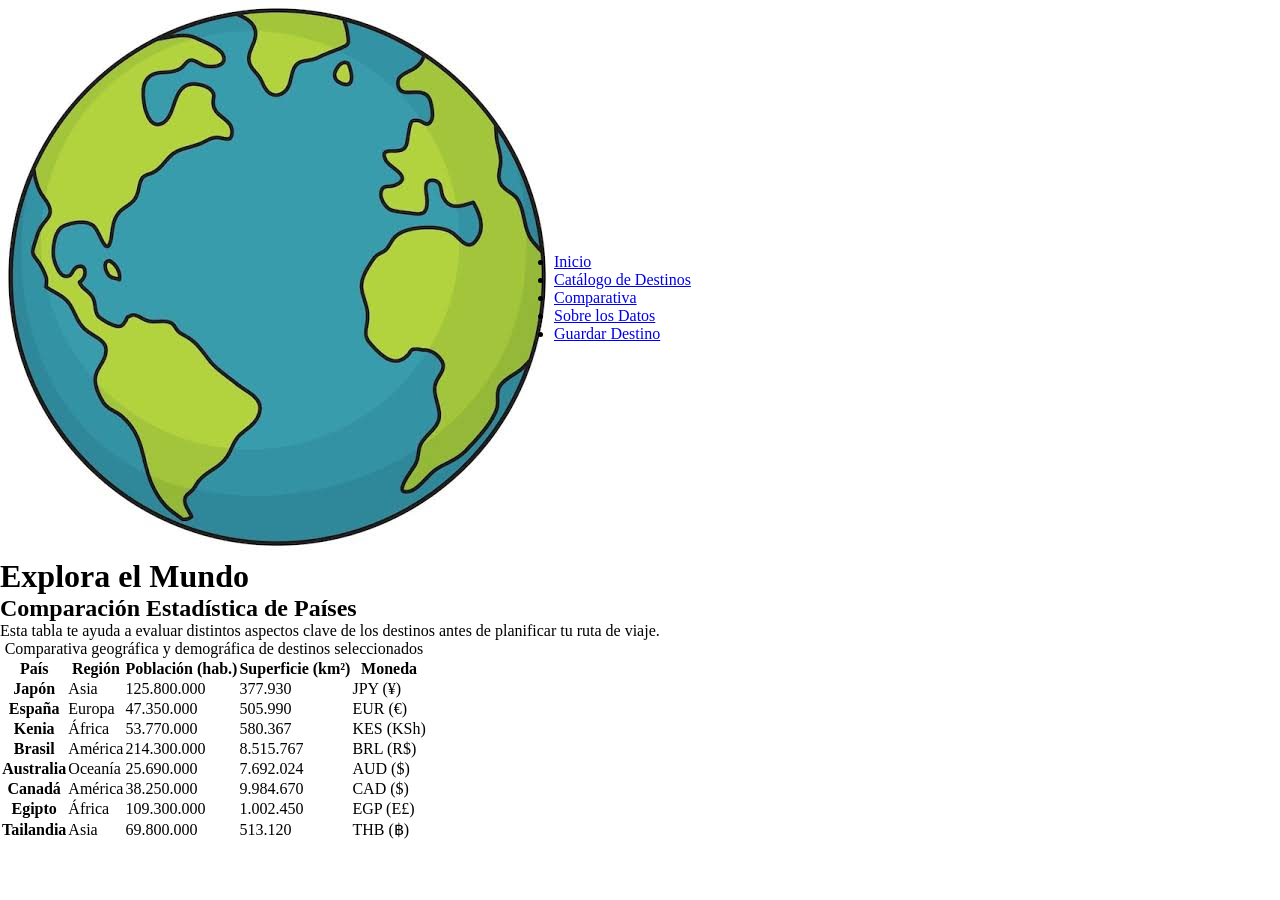
<file: comparativa.html>
<!DOCTYPE html>
<html lang="es">
<head>
    <meta charset="UTF-8">
    <meta name="viewport" content="width=device-width, initial-scale=1.0">
    <title>Comparativa de Destinos - Guía de Viajes</title>
    <link rel="stylesheet" href="./css/style.css">
</head>
<body>
    <header>
    <div>
        <figure>
        <img src="./assets/img/images.jpeg" alt="foto del mundo">
        </figure>
        <h1>Explora el Mundo</h1>
    </div>
    <nav>
        <ul>
            <li><a href="./index.html">Inicio</a></li>
            <li><a href="./catalogo.html">Catálogo de Destinos</a></li>
            <li><a href="./comparativa.html">Comparativa</a></li>
            <li><a href="./sobre-los-datos.html">Sobre los Datos</a></li>
            <li><a href="./propuesta.html">Guardar Destino</a></li>
        </ul>
    </nav>
  </header>
  <main>
        <section>
            <h2>Comparación Estadística de Países</h2>
            <p>Esta tabla te ayuda a evaluar distintos aspectos clave de los destinos antes de planificar tu ruta de viaje.</p>
        </section>
        <section>
            <table>
                <caption>Comparativa geográfica y demográfica de destinos seleccionados</caption>
                <thead>
                <tr>
                    <th scope="col">País</th>
                    <th scope="col">Región</th>
                    <th scope="col">Población (hab.)</th>
                    <th scope="col">Superficie (km²)</th>
                    <th scope="col">Moneda</th>
                </tr>
                </thead>
                <tbody>
                <tr>
                    <th scope="row">Japón</th>
                    <td>Asia</td>
                    <td>125.800.000</td>
                    <td>377.930</td>
                    <td>JPY (¥)</td>
                </tr>
                <tr>
                    <th scope="row">España</th>
                    <td>Europa</td>
                    <td>47.350.000</td>
                    <td>505.990</td>
                    <td>EUR (€)</td>
                </tr>
                <tr>
                    <th scope="row">Kenia</th>
                    <td>África</td>
                    <td>53.770.000</td>
                    <td>580.367</td>
                    <td>KES (KSh)</td>
                </tr>
                <tr>
                    <th scope="row">Brasil</th>
                    <td>América</td>
                    <td>214.300.000</td>
                    <td>8.515.767</td>
                    <td>BRL (R$)</td>
                </tr>
                <tr>
                    <th scope="row">Australia</th>
                    <td>Oceanía</td>
                    <td>25.690.000</td>
                    <td>7.692.024</td>
                    <td>AUD ($)</td>
                </tr>
                <tr>
                    <th scope="row">Canadá</th>
                    <td>América</td>
                    <td>38.250.000</td>
                    <td>9.984.670</td>
                    <td>CAD ($)</td>
                </tr>
                <tr>
                    <th scope="row">Egipto</th>
                    <td>África</td>
                    <td>109.300.000</td>
                    <td>1.002.450</td>
                    <td>EGP (E£)</td>
                </tr>
                <tr>
                    <th scope="row">Tailandia</th>
                    <td>Asia</td>
                    <td>69.800.000</td>
                    <td>513.120</td>
                    <td>THB (฿)</td>
                </tr>
                </tbody>
            </table>
        </section>
    </main>
</body>
</html>
</file>
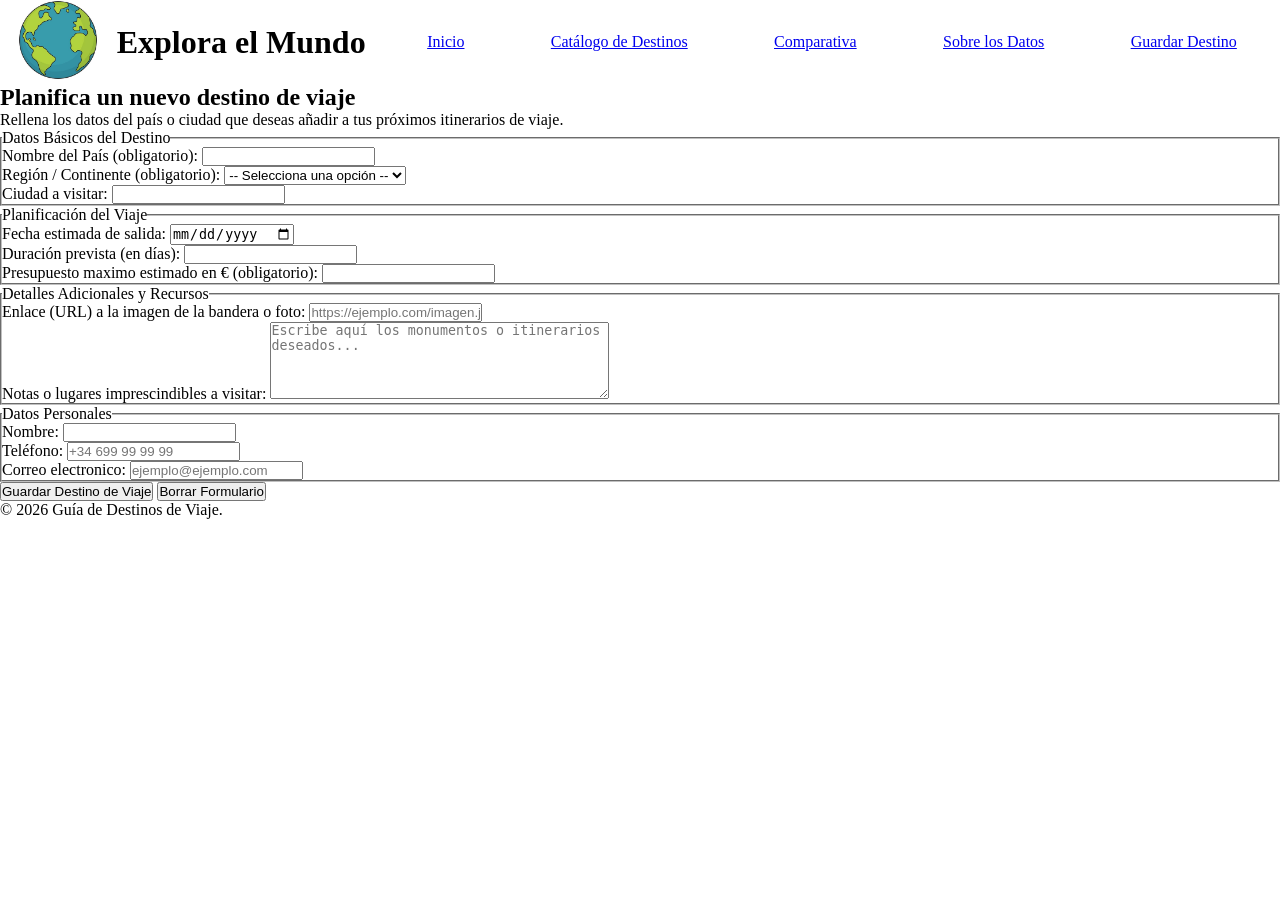
<file: propuesta.html>
<!DOCTYPE html>
<html lang="es">
<head>
    <meta charset="UTF-8">
    <meta name="viewport" content="width=device-width, initial-scale=1.0">
    <title>Guardar Nuevo Destino - Guía de Viajes</title>
    <link rel="stylesheet" href="./css/style.css">
</head>
<body>
    <header>
        <div class="div">
            <figure class="imagen">
                <img class="imagen--mundo" src="./assets/img/images.jpeg" alt="foto del mundo">
            </figure>
            <h1>Explora el Mundo</h1>
        </div>
        <nav class="header__nav">
            <ul class="lista">
                <li><a class="elemento--lista" href="./index.html">Inicio</a></li>
                <li><a href="./catalogo.html">Catálogo de Destinos</a></li>
                <li><a href="./comparativa.html">Comparativa</a></li>
                <li><a href="./sobre-los-datos.html">Sobre los Datos</a></li>
                <li><a href="./propuesta.html">Guardar Destino</a></li>
            </ul>
        </nav>
    </header>

    <main>
        
        <h2>Planifica un nuevo destino de viaje</h2>
        <p>Rellena los datos del país o ciudad que deseas añadir a tus próximos itinerarios de viaje.</p>

        <form action="#" method="post">

            <fieldset>
                <legend>Datos Básicos del Destino</legend>

                <p>
                    <label for="nombre-pais">Nombre del País (obligatorio):</label>
                    <input type="text" id="nombre-pais" name="nombre_pais">
                </p>

                <p>
                    <label for="region">Región / Continente (obligatorio):</label>
                    <select id="region" name="region" required>
                        <option selected disabled>-- Selecciona una opción --</option>
                        <option value="africa">África</option>
                        <option value="america">América</option>
                        <option value="asia">Asia</option>
                        <option value="europa">Europa</option>
                        <option value="oceania">Oceanía</option>
                    </select>
                </p>

                <p>
                    <label for="ciudad">Ciudad a visitar:</label>
                    <input type="text" id="ciudad" name="ciudad">
                </p>
            </fieldset>

            <fieldset>
                <legend>Planificación del Viaje</legend>

                <p>
                    <label for="fecha-viaje">Fecha estimada de salida:</label>
                    <input type="date" id="fecha-viaje" name="fecha_viaje">
                </p>

                <p>
                    <label for="duracion">Duración prevista (en días):</label>
                    <input type="number" id="duracion" name="duracion">
                </p>

                <p>
                    <label for="presupuesto">Presupuesto maximo estimado en € (obligatorio):</label>
                    <input type="number" id="presupuesto" name="presupuesto">
                </p>
            </fieldset>

            <fieldset>
                <legend>Detalles Adicionales y Recursos</legend>

                <p>
                    <label for="url-imagen">Enlace (URL) a la imagen de la bandera o foto:</label>
                    <input type="url" id="url-imagen" name="url_imagen" placeholder="https://ejemplo.com/imagen.jpg">
                </p>

                <p>
                    <label for="notas">Notas o lugares imprescindibles a visitar:</label>
                    <textarea id="notas" name="notas" rows="5" cols="40" placeholder="Escribe aquí los monumentos o itinerarios deseados..."></textarea>
                </p>
            </fieldset>

            <fieldset>
                <legend>Datos Personales</legend>

                <p>
                    <label for="nombre-usuario">Nombre: </label>
                    <input type="text">
                </p>
                
                <p>
                    <label for="telefono-usuario">Teléfono: </label>
                    <input type="tel" placeholder="+34 699 99 99 99">
                </p>
                
                <p>
                    <label for="email-usuario">Correo electronico:</label>
                    <input type="email" placeholder="ejemplo@ejemplo.com">
                </p>
                
            </fieldset>

            <p>
                <button type="submit">Guardar Destino de Viaje</button>
                <button type="reset">Borrar Formulario</button>
            </p>

        </form>

    </main>

    <footer>
        <p>&copy; 2026 Guía de Destinos de Viaje.</p>
    </footer>
</body>
</html>
</file>
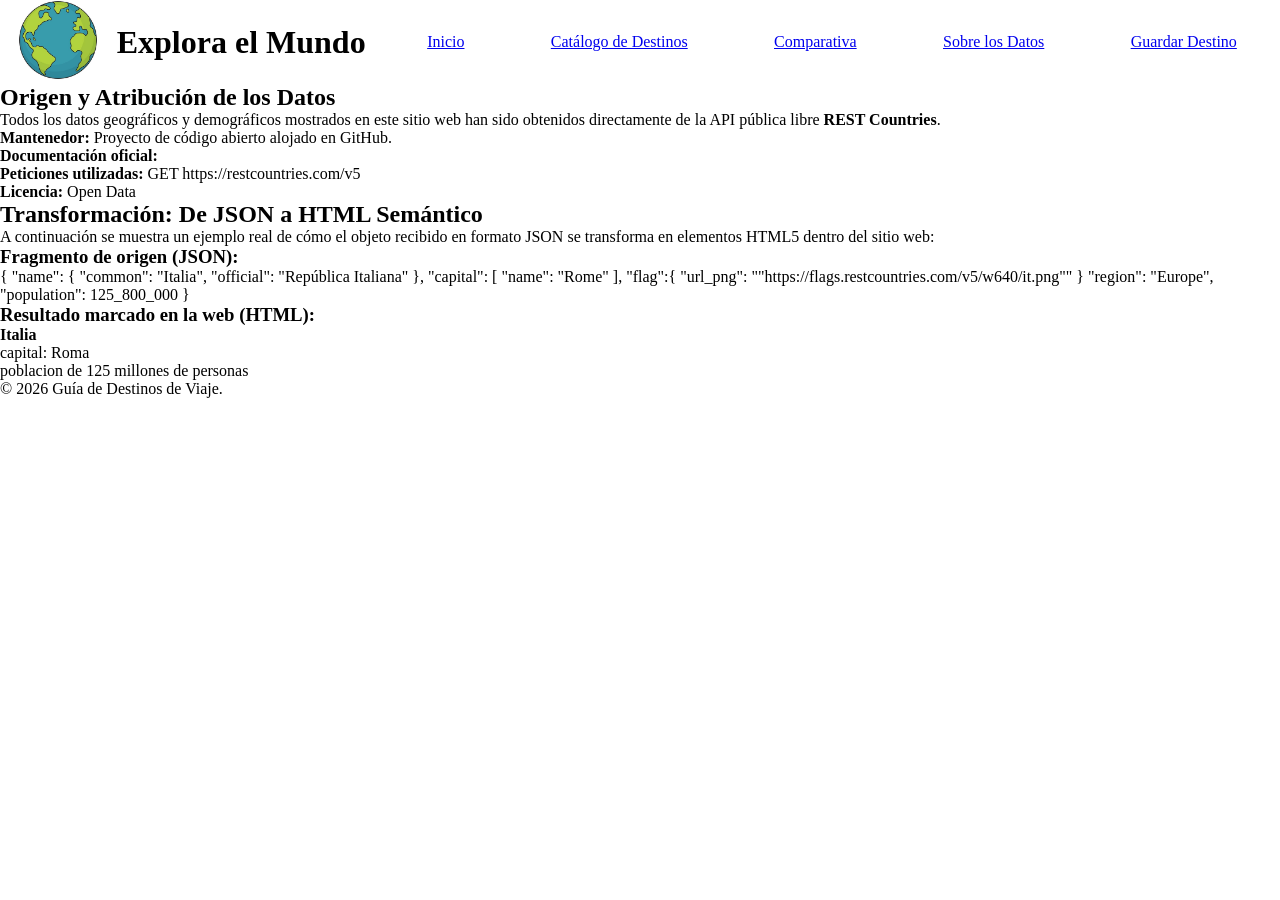
<file: sobre-los-datos.html>
<!DOCTYPE html>
<html lang="es">
<head>
    <meta charset="UTF-8">
    <meta name="viewport" content="width=device-width, initial-scale=1.0">
    <title>Sobre los Datos - Guía de Viajes</title>
    <link rel="stylesheet" href="./css/style.css">
</head>
<body>
    <header>
        <div class="div">
            <figure class="imagen">
                <img class="imagen--mundo" src="./assets/img/images.jpeg" alt="foto del mundo">
            </figure>
            <h1>Explora el Mundo</h1>
        </div>
        <nav class="header__nav">
            <ul class="lista">
                <li><a class="elemento--lista" href="./index.html">Inicio</a></li>
                <li><a href="./catalogo.html">Catálogo de Destinos</a></li>
                <li><a href="./comparativa.html">Comparativa</a></li>
                <li><a href="./sobre-los-datos.html">Sobre los Datos</a></li>
                <li><a href="./propuesta.html">Guardar Destino</a></li>
            </ul>
        </nav>
    </header>

    <main>
        
        <section>
            <h2>Origen y Atribución de los Datos</h2>
            <p>Todos los datos geográficos y demográficos mostrados en este sitio web han sido obtenidos directamente de la API pública libre <strong>REST Countries</strong>.</p>
            <ul>
                <li><strong>Mantenedor:</strong> Proyecto de código abierto alojado en GitHub.</li>
                <li><strong>Documentación oficial:</strong> <a href="https://restcountries.com/"></a></li>
                <li><strong>Peticiones utilizadas:</strong> GET https://restcountries.com/v5</li>
                <li><strong>Licencia:</strong> Open Data </li>
            </ul>
        </section>
        <section>
            <h2>Transformación: De JSON a HTML Semántico</h2>
            <p>A continuación se muestra un ejemplo real de cómo el objeto recibido en formato JSON se transforma en elementos HTML5 dentro del sitio web:</p>

            <h3>Fragmento de origen (JSON):</h3>
            
            {
            "name": {
                "common": "Italia",
                "official": "República Italiana"
            },
            "capital": [
                "name": "Rome"
            ],
            "flag":{
                "url_png": ""https://flags.restcountries.com/v5/w640/it.png""
            }
            "region": "Europe",
            "population": 125_800_000
            }

            <h3>Resultado marcado en la web (HTML):</h3>
            <h4>Italia</h3>
                <p>capital: Roma</p>
                <p>poblacion de 125 millones de personas</p>

        </section>
    </main>

    <footer>
        <p>&copy; 2026 Guía de Destinos de Viaje.</p>
    </footer>

</body>
</html>
</file>
<file: css/style.css>
*{
    margin: 0;
    padding: 0;
    box-sizing: border-box;
}

header{
    height: 20%;
    width: 100%;
    display: flex;
    align-items: center;
}

.div{
    width: 30%;
    height: 100%;
    display: flex;
    justify-content: center;
    align-items: center;
    justify-content: space-evenly;
}

.imagen--mundo{
   width: 5rem;
}

.header__nav{
    width: 70%;
    height: 100%;
}

.lista{
    list-style: none;
    display: flex;
    flex-direction: row;
    justify-content: space-around;
    height: 100%;
}

.elemento--lista{
    list-style: none;
}
</file>
